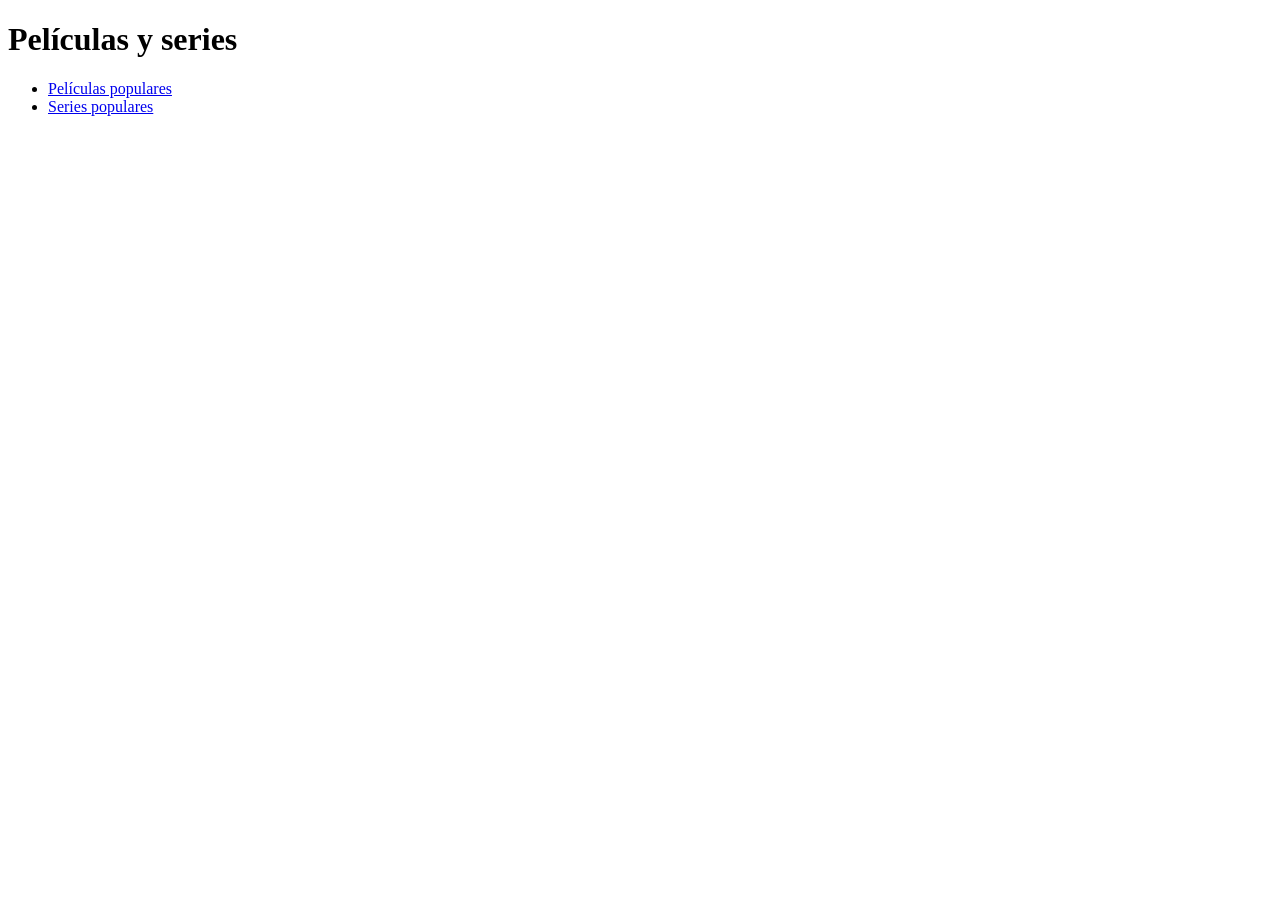
<file: index.html>
<!doctype html>
<html lang="es"><meta charset="utf-8"><meta name="viewport" content="width=device-width, initial-scale=1">
<title>Catálogos TMDB</title><h1>Películas y series</h1>
<nav><ul><li><a href="famousMovies/famousMovies.html">Películas populares</a></li>
<li><a href="Tv%20Shows/famousTvShows.html">Series populares</a></li></ul></nav></html>
</file>
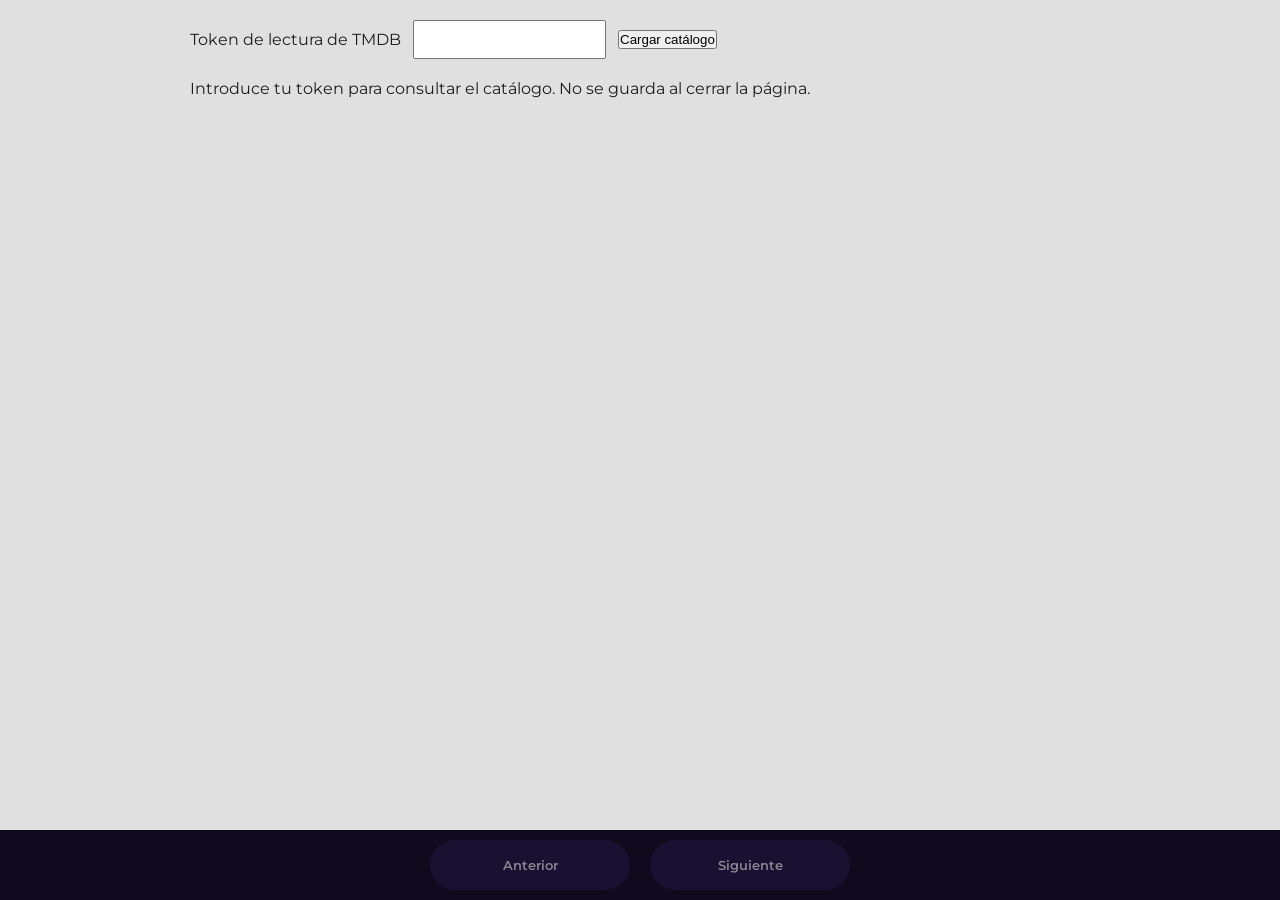
<file: famousMovies/famousMovies.html>
<!DOCTYPE html>
<html lang="es">
<head>
	<meta charset="UTF-8">
	<meta http-equiv="X-UA-Compatible" content="IE=edge">
	<meta name="viewport" content="width=device-width, initial-scale=1.0">
	<link rel="preconnect" href="https://fonts.googleapis.com">
	<link rel="preconnect" href="https://fonts.gstatic.com" crossorigin>
	<link href="https://fonts.googleapis.com/css2?family=Montserrat:wght@600&display=swap" rel="stylesheet">
	<link rel="stylesheet" href="stylesFamousMovies.css">
	<title>Sitio de peliculas</title>
</head>
<body>
    <form id="apiConfig">
      <label for="apiToken">Token de lectura de TMDB</label>
      <input id="apiToken" type="password" autocomplete="off" required>
      <button type="submit">Cargar catálogo</button>
    </form>
    <p id="estado" role="status" aria-live="polite">Introduce tu token para consultar el catálogo. No se guarda al cerrar la página.</p>
	<div class="contenedor" id="contenedor"></div>

	<div class="paginacion">
		<button id="btnAnterior">Anterior</button>
		<button id="btnSiguiente">Siguiente</button>
	</div>

	<script src="../catalog.js"></script>
	<script src="scriptFamousMovies.js"></script>
</body>
</html>
</file>
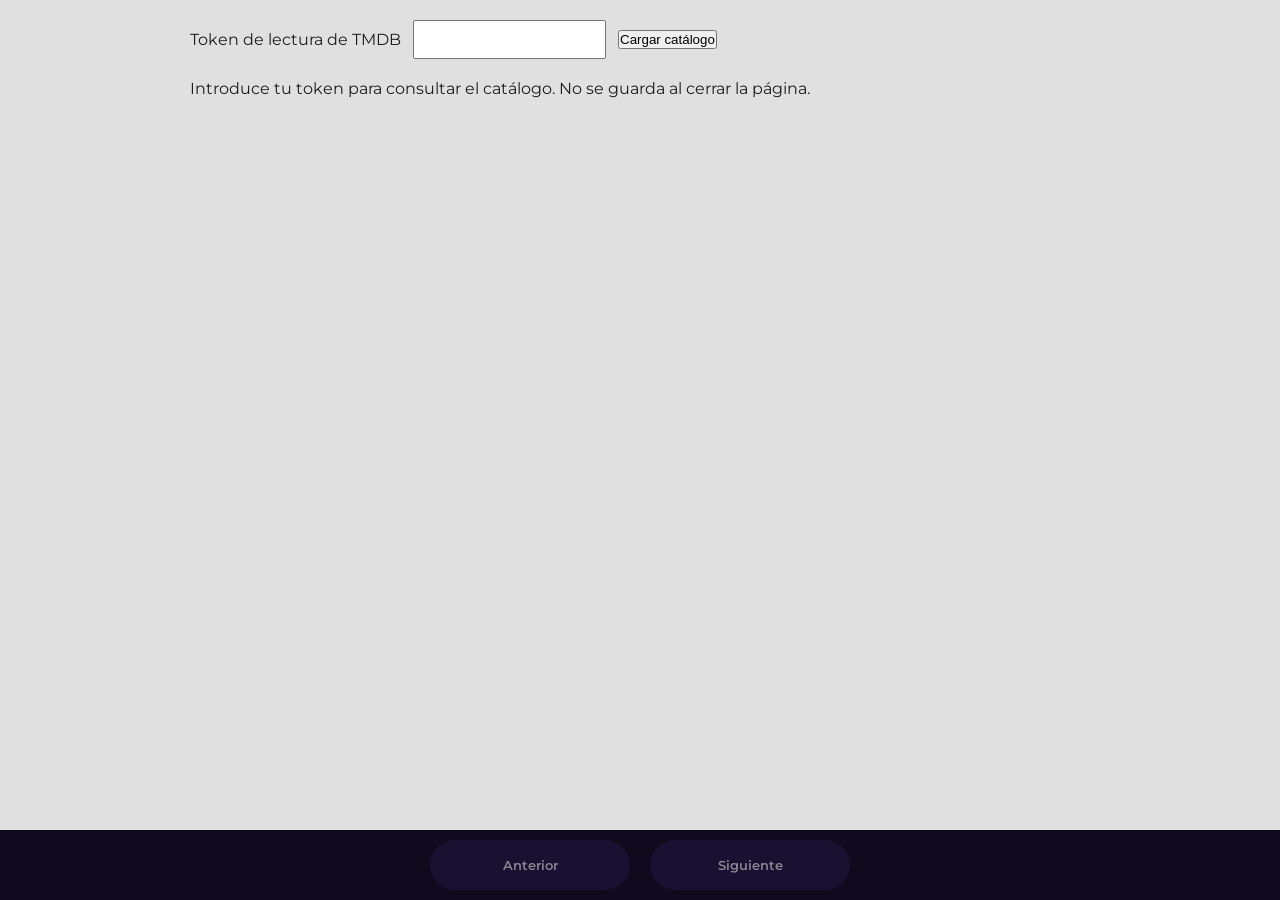
<file: Tv Shows/famousTvShows.html>
<!DOCTYPE html>
<html lang="es">
<head>
	<meta charset="UTF-8">
	<meta http-equiv="X-UA-Compatible" content="IE=edge">
	<meta name="viewport" content="width=device-width, initial-scale=1.0">
	<link rel="preconnect" href="https://fonts.googleapis.com">
	<link rel="preconnect" href="https://fonts.gstatic.com" crossorigin>
	<link href="https://fonts.googleapis.com/css2?family=Montserrat:wght@600&display=swap" rel="stylesheet">
	<link rel="stylesheet" href="famousTvShows.css">
	<title>Sitio de TvShows!
    </title>
</head>
<body>
    <form id="apiConfig">
      <label for="apiToken">Token de lectura de TMDB</label>
      <input id="apiToken" type="password" autocomplete="off" required>
      <button type="submit">Cargar catálogo</button>
    </form>
    <p id="estado" role="status" aria-live="polite">Introduce tu token para consultar el catálogo. No se guarda al cerrar la página.</p>
	<div class="contenedor" id="contenedor"></div>

	<div class="paginacion">
		<button id="btnAnterior">Anterior</button>
		<button id="btnSiguiente">Siguiente</button>
	</div>

	<script src="../catalog.js"></script>
	<script src="famousTvShows.js"></script>
</body>
</html>
</file>
<file: famousMovies/stylesFamousMovies.css>
* {
	margin: 0;
	padding: 0;
	box-sizing: border-box;
}

body {
	font-family: 'Montserrat', sans-serif;
	background: #e0e0e0;
	color: #1d1d1d;
}

.contenedor {
	width: 90%;
	max-width: 1000px;
	margin: 40px auto 100px auto;

	display: grid;
	grid-template-columns: repeat(4, 1fr);
	gap: 40px;
}

.contenedor .pelicula {
	text-align: center;
}

.contenedor .pelicula .titulo {
	font-size: 16px;
	font-weight: 600;
}

.contenedor .pelicula .poster {
	width: 100%;
	margin-bottom: 10px;
	border-radius: 15px;
}

.paginacion {
	position: fixed;
	bottom: 0;
	background: #100a1f;
	width: 100%;
	display: flex;
	justify-content: center;
	gap: 20px;
	padding: 10px;
}

.paginacion button {
	cursor: pointer;
	border: none;
	display: flex;
	align-items: center;
	justify-content: center;
	text-align: center;
	height: 50px;
	width: 200px;
	background: #241744;
	color: #fff;
	border-radius: 100px;
	font-family: 'Montserrat', sans-serif;
	font-weight: 600;
	transition: .3s ease all;
}

.paginacion button:hover {
	background: #137c32;
}

#apiConfig, #estado { width: min(90%, 900px); margin: 20px auto; }
#apiConfig { display: flex; gap: 12px; flex-wrap: wrap; align-items: center; }
#apiToken { max-width: 100%; padding: 10px; }
button:disabled { opacity: .5; cursor: not-allowed; }
</file>
<file: Tv Shows/famousTvShows.css>
* {
	margin: 0;
	padding: 0;
	box-sizing: border-box;
}

body {
	font-family: 'Montserrat', sans-serif;
	background: #e0e0e0;
	color: #1d1d1d;
}

.contenedor {
	width: 90%;
	max-width: 1000px;
	margin: 40px auto 100px auto;

	display: grid;
	grid-template-columns: repeat(4, 1fr);
	gap: 40px;
}

.contenedor .show {
	text-align: center;
}

.contenedor .show .titulo {
	font-size: 16px;
	font-weight: 600;
}

.contenedor .show .poster {
	width: 100%;
	margin-bottom: 10px;
	border-radius: 15px;
}

.paginacion {
	position: fixed;
	bottom: 0;
	background: #100a1f;
	width: 100%;
	display: flex;
	justify-content: center;
	gap: 20px;
	padding: 10px;
}

.paginacion button {
	cursor: pointer;
	border: none;
	display: flex;
	align-items: center;
	justify-content: center;
	text-align: center;
	height: 50px;
	width: 200px;
	background: #241744;
	color: #fff;
	border-radius: 100px;
	font-family: 'Montserrat', sans-serif;
	font-weight: 600;
	transition: .3s ease all;
}

.paginacion button:hover {
	background: #137c32;
}

.error {
    color: red;
}

.popularidad {
  display: inline-block;
  margin-top: 8px;
  padding: 4px 10px;

  font-size: 13px;
  font-weight: 600;

  color: #fff;
  background: #137c32; /* verde tipo rating */

  border-radius: 20px;
}
.salida {
  opacity: 0;
  transform: translateY(-20px);
  transition: all 0.3s ease;
}

#apiConfig, #estado { width: min(90%, 900px); margin: 20px auto; }
#apiConfig { display: flex; gap: 12px; flex-wrap: wrap; align-items: center; }
#apiToken { max-width: 100%; padding: 10px; }
button:disabled { opacity: .5; cursor: not-allowed; }
</file>
